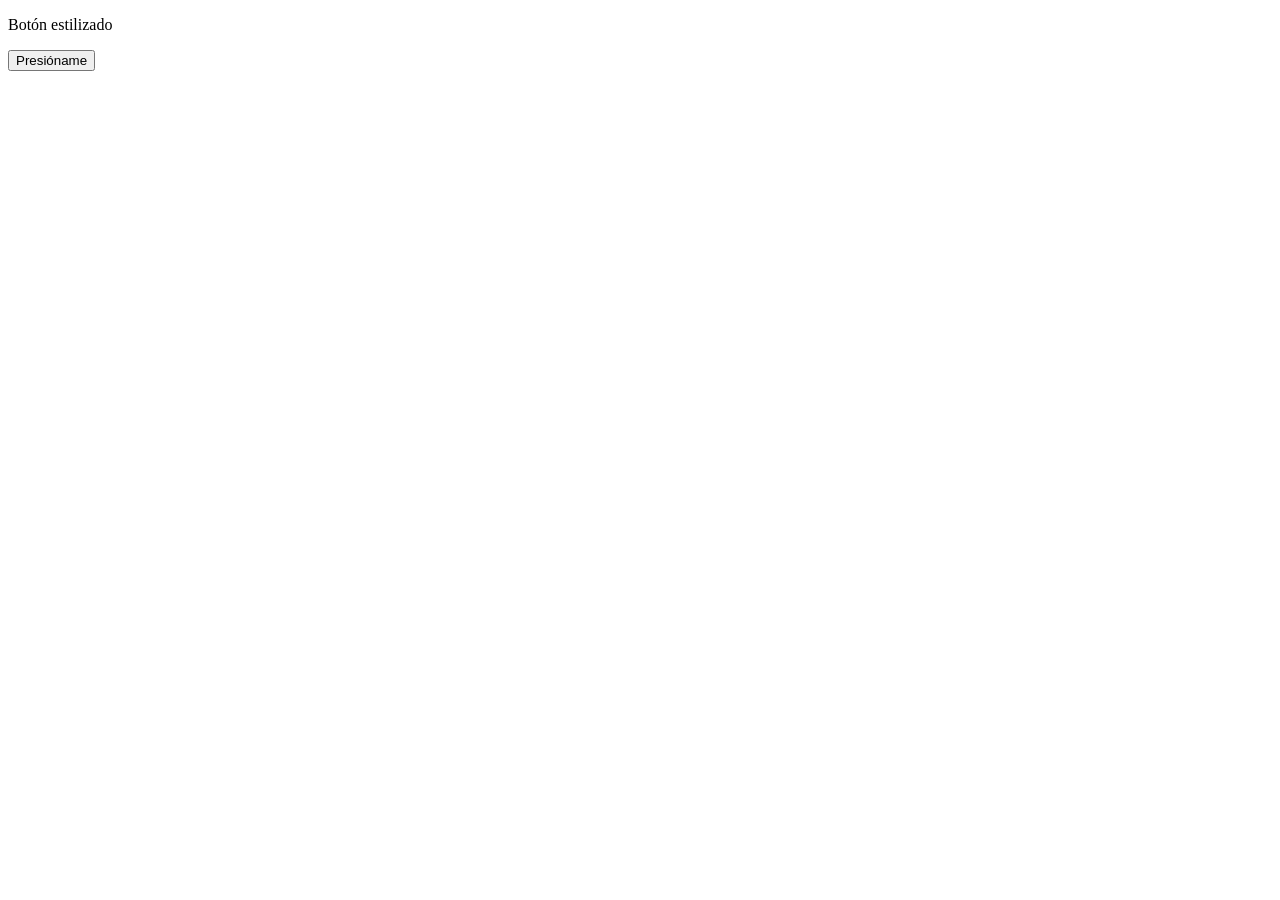
<file: src/Clase01.html>
<!DOCTYPE html>
<html lang="en">
  <head>
    <meta charset="UTF-8" />
    <link rel="stylesheet" href="../src/style/Clase01.css" />
  </head>
  <body>
    <div className="boton">
      <p>Botón estilizado</p>
      <button className="boton-estilizado" onclick="mostrarMensaje()">
        Presióname
      </button>
      <p id="txtmensaje" className="txtmensaje"></p>
    </div>
  </body>
  <script src="./scripts/Clase01.js"></script>
</html>
</file>
<file: src/style/Clase01.css>
.boton {
  font-family: Arial, Helvetica, sans-serif;
  text-align: center;
  padding-top: 50px;
  color: red;
}
.boton-estilizado {
  background-color: #1ee556;
  color: white;
  border: aqua;
  border-radius: 12px;
  padding: 12px 24px;
  font-size: 16px;
  cursor: pointer;
  box-shadow: 0px 4px 6px rgba(0, 0, 0, 0.2);
  transition: transform 0.3s, background-color 0.3s;
}
.boton-estilizado:hover {
  background-color: #c0156d;
  transform: scale(1.1);
}
.boton-estilizado:active {
  transform: scale(0.95);
}

.txtmensaje {
  margin: top 50px;
  font-size: large;
  background-color: blue;
}
</file>
